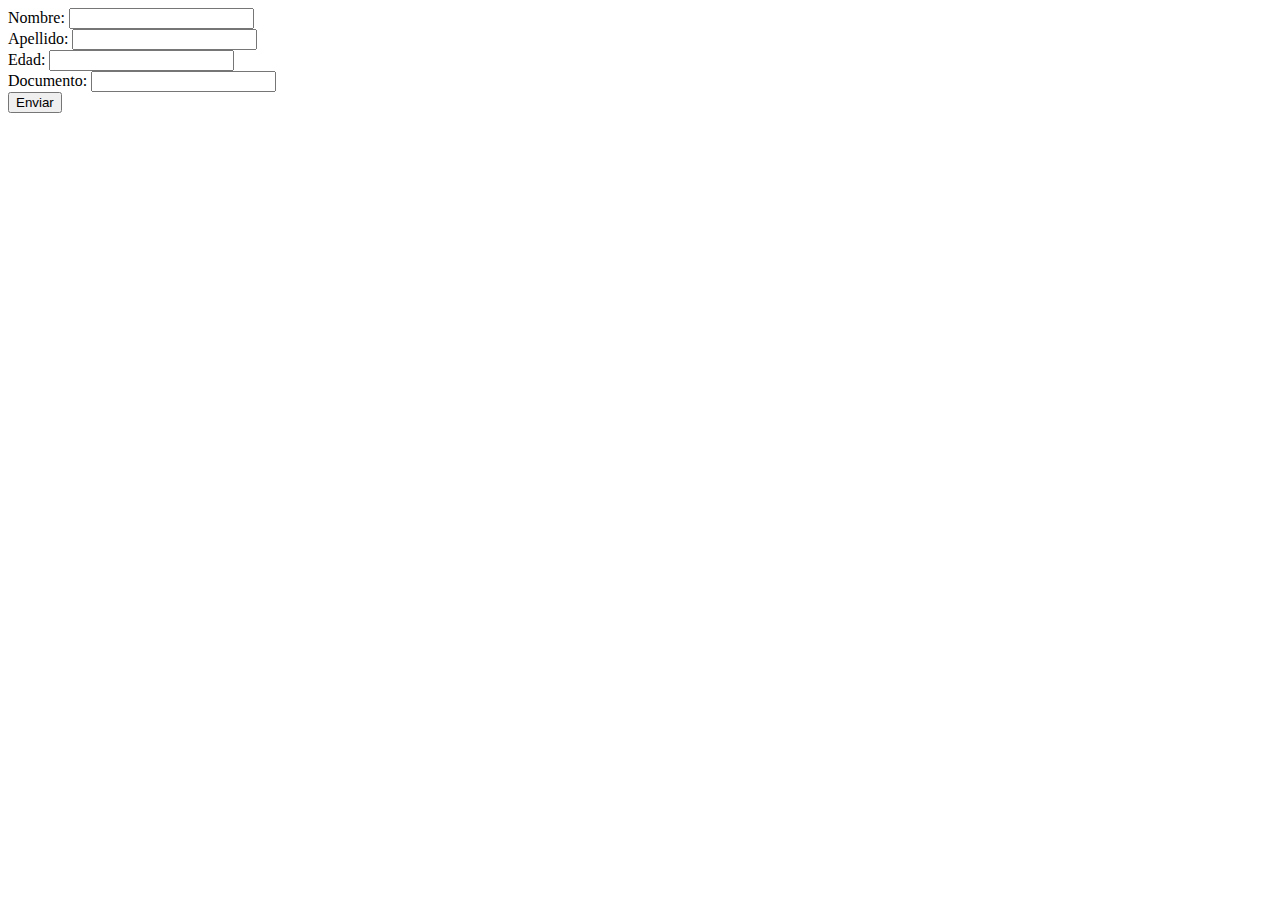
<file: clase09/index.html>
<!DOCTYPE html>
<html lang="en">
<head>
    <meta charset="UTF-8">
    <meta http-equiv="X-UA-Compatible" content="IE=edge">
    <meta name="viewport" content="width=device-width, initial-scale=1.0">
    <title>Document</title>
</head>
<body>
    
    <form action="result.php" method="post">

        <div>
            <label for="">Nombre:</label>
            <input name="nombre" type="text">
        </div>
        
        <div>
            <label for="">Apellido:</label>
            <input name="apellido" type="text">
        </div>

        <div>                
            <label for="">Edad:</label>
            <input name="edad" type="number">
        </div>
        
        <div>                
            <label for="">Documento:</label>
            <input id ="" name="documento" type="number">
        </div>
        
        <div>
            <button type="submit">Enviar</button>
        </div>
        
    </form>

</body>
</html>
</file>
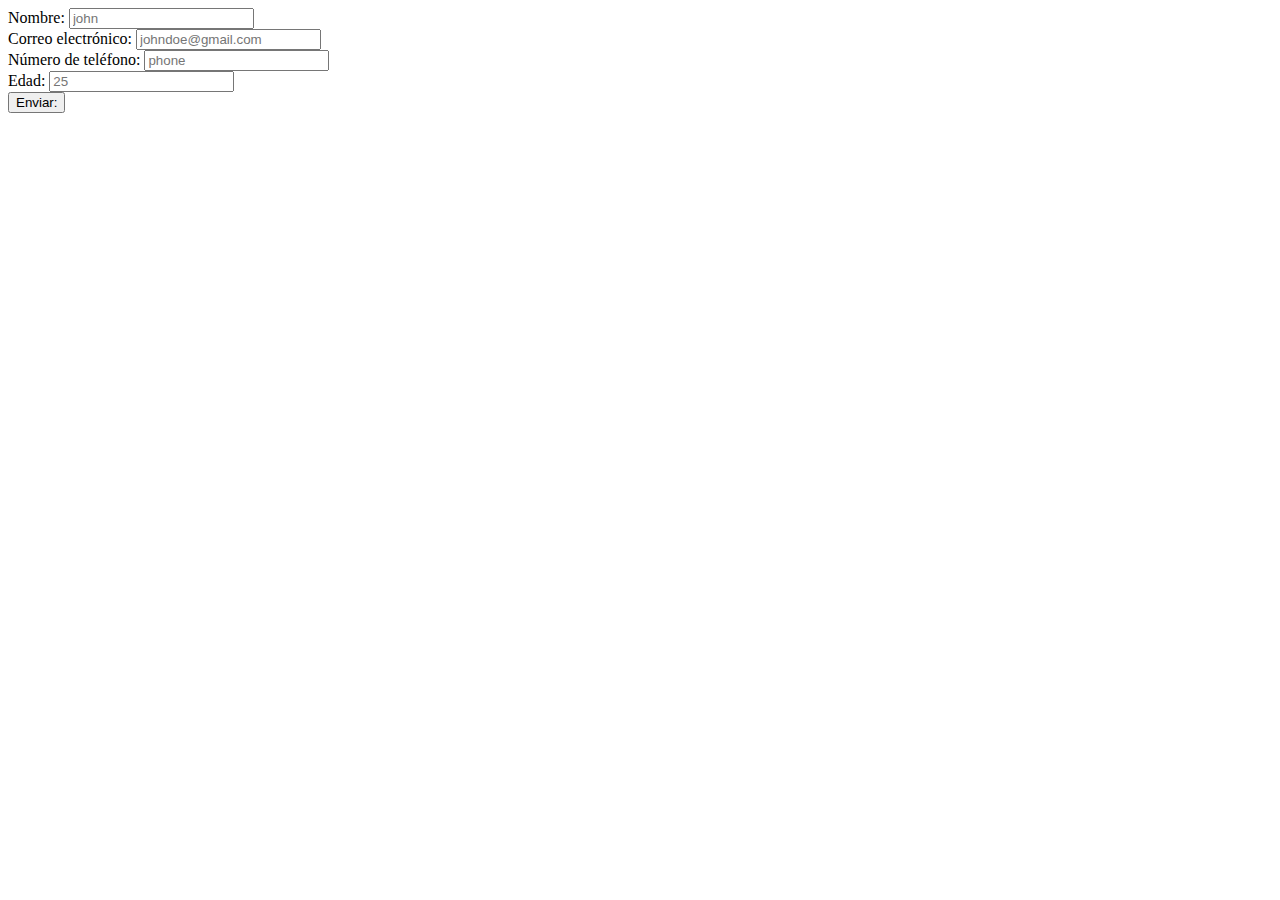
<file: clase04/register.html>
<!DOCTYPE html>
<html lang="en">
<head>
    <meta charset="UTF-8">
    <meta http-equiv="X-UA-Compatible" content="IE=edge">
    <meta name="viewport" content="width=device-width, initial-scale=1.0">
    <title>Document</title>
</head>
<body>
    
    <form action="result.html" method="GET">
        
        <div>
            <label for="">Nombre:</label>
            <input type="text" name="user" value="" placeholder="john">
        </div>
        
        <div>
            <label for="">Correo electrónico:</label>
            <input type="email" name="email" value="" placeholder="johndoe@gmail.com">
        </div>

        <div>            
            <label for="">Número de teléfono:</label>
            <input type="tel" name="phone" value="" placeholder="phone">
        </div>

        <div>
            <label for="">Edad:</label>
            <input type="number" name="age" value="" placeholder="25">
        </div>

        <div>
            <button type="submit">Enviar:</button>
        </div>
        
    </form>

</body>
</html>
</file>
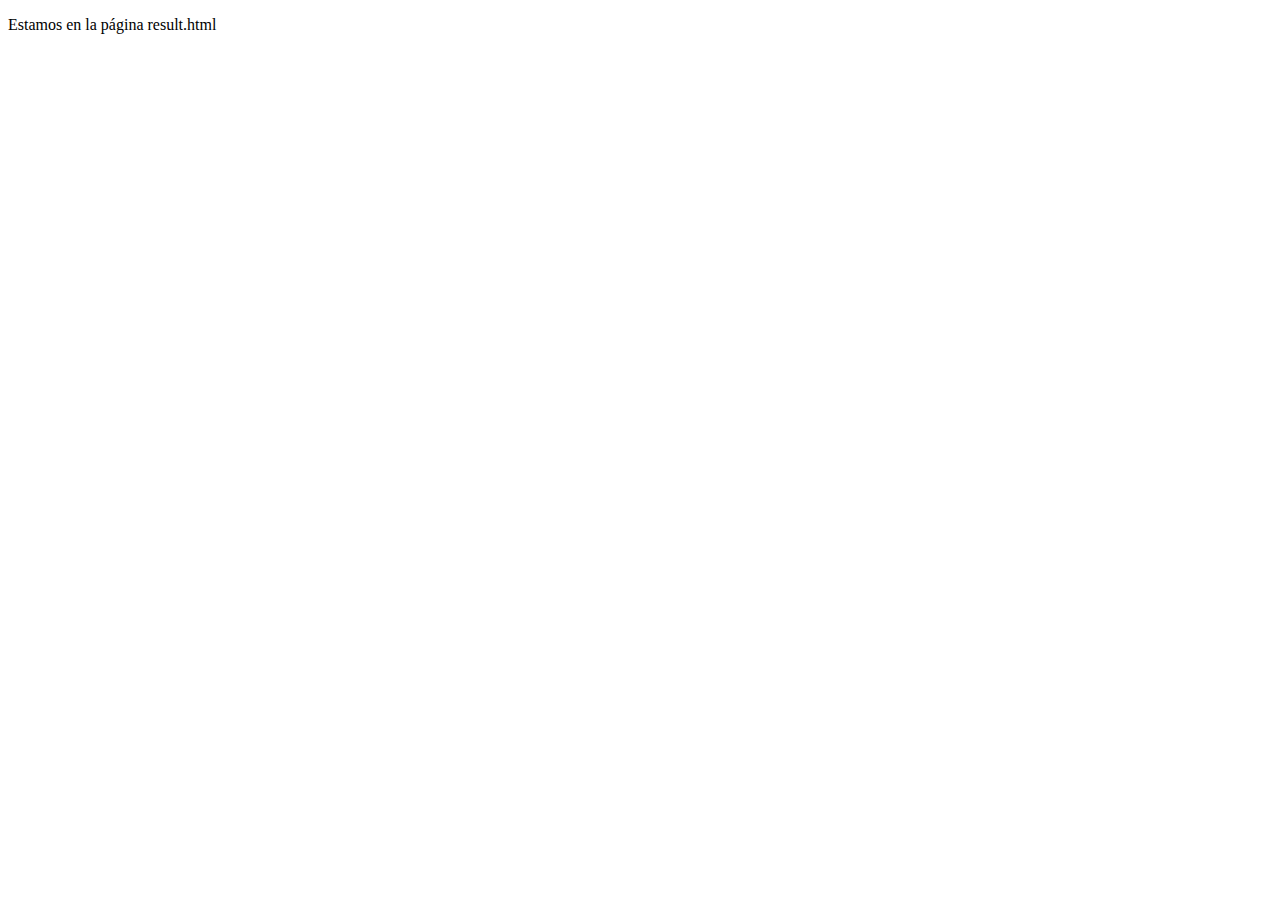
<file: clase04/result.html>
<!DOCTYPE html>
<html lang="en">
<head>
    <meta charset="UTF-8">
    <meta http-equiv="X-UA-Compatible" content="IE=edge">
    <meta name="viewport" content="width=device-width, initial-scale=1.0">
    <title>Document</title>
</head>
<body>
    
    <p>Estamos en la página result.html</p>

</body>
</html>
</file>
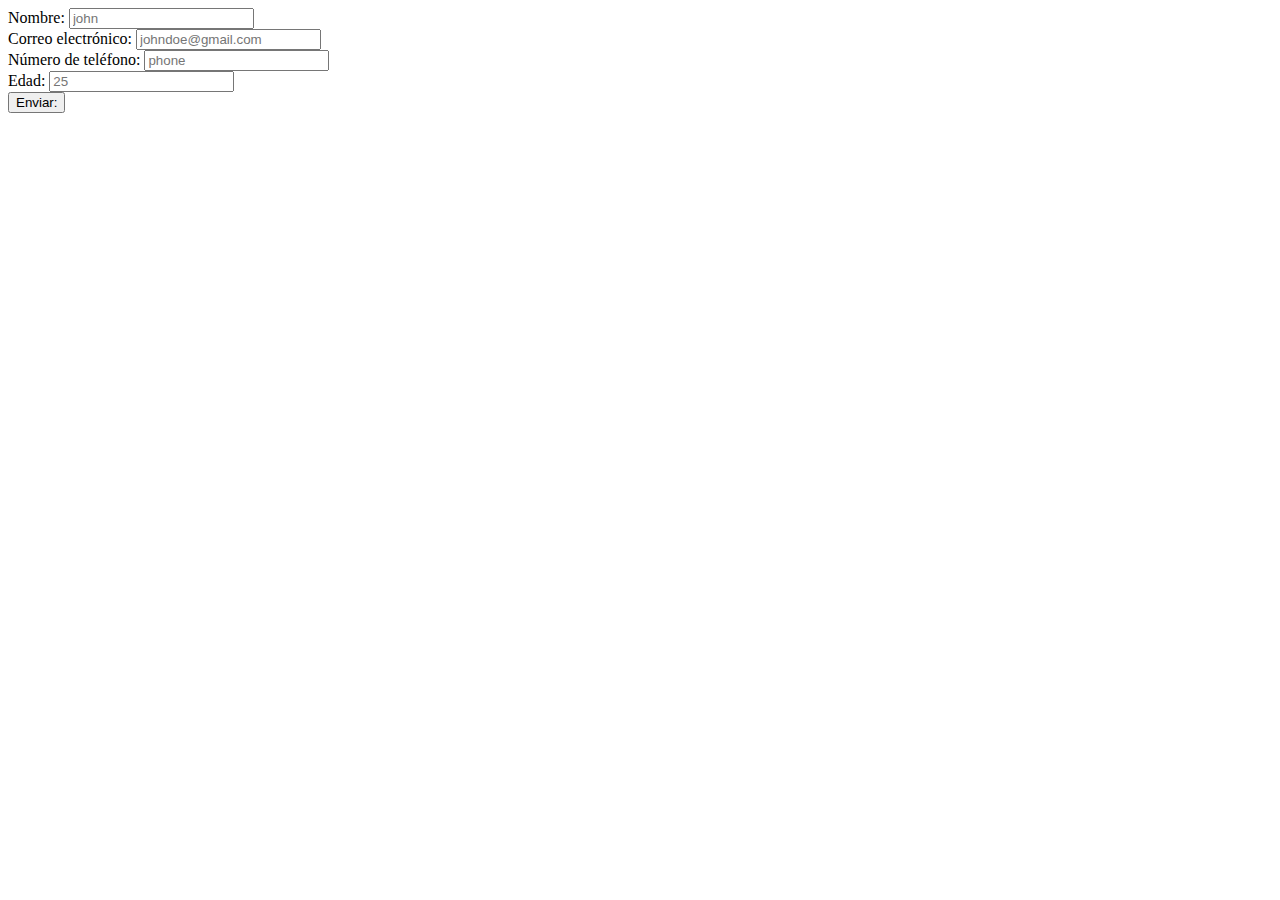
<file: clase05/register.html>
<!DOCTYPE html>
<html lang="en">
<head>
    <meta charset="UTF-8">
    <meta http-equiv="X-UA-Compatible" content="IE=edge">
    <meta name="viewport" content="width=device-width, initial-scale=1.0">
    <title>Document</title>
</head>
<body>
    
    <form action="result.php" method="POST">
        
        <div>
            <label for="">Nombre:</label>
            <input type="text" name="user" value="" placeholder="john">
        </div>
        
        <div>
            <label for="">Correo electrónico:</label>
            <input type="email" name="email" value="" placeholder="johndoe@gmail.com">
        </div>

        <div>            
            <label for="">Número de teléfono:</label>
            <input type="tel" name="phone" value="" placeholder="phone">
        </div>

        <div>
            <label for="">Edad:</label>
            <input type="number" name="age" value="" placeholder="25">
        </div>

        <div>
            <button type="submit">Enviar:</button>
        </div>
        
    </form>

</body>
</html>
</file>
